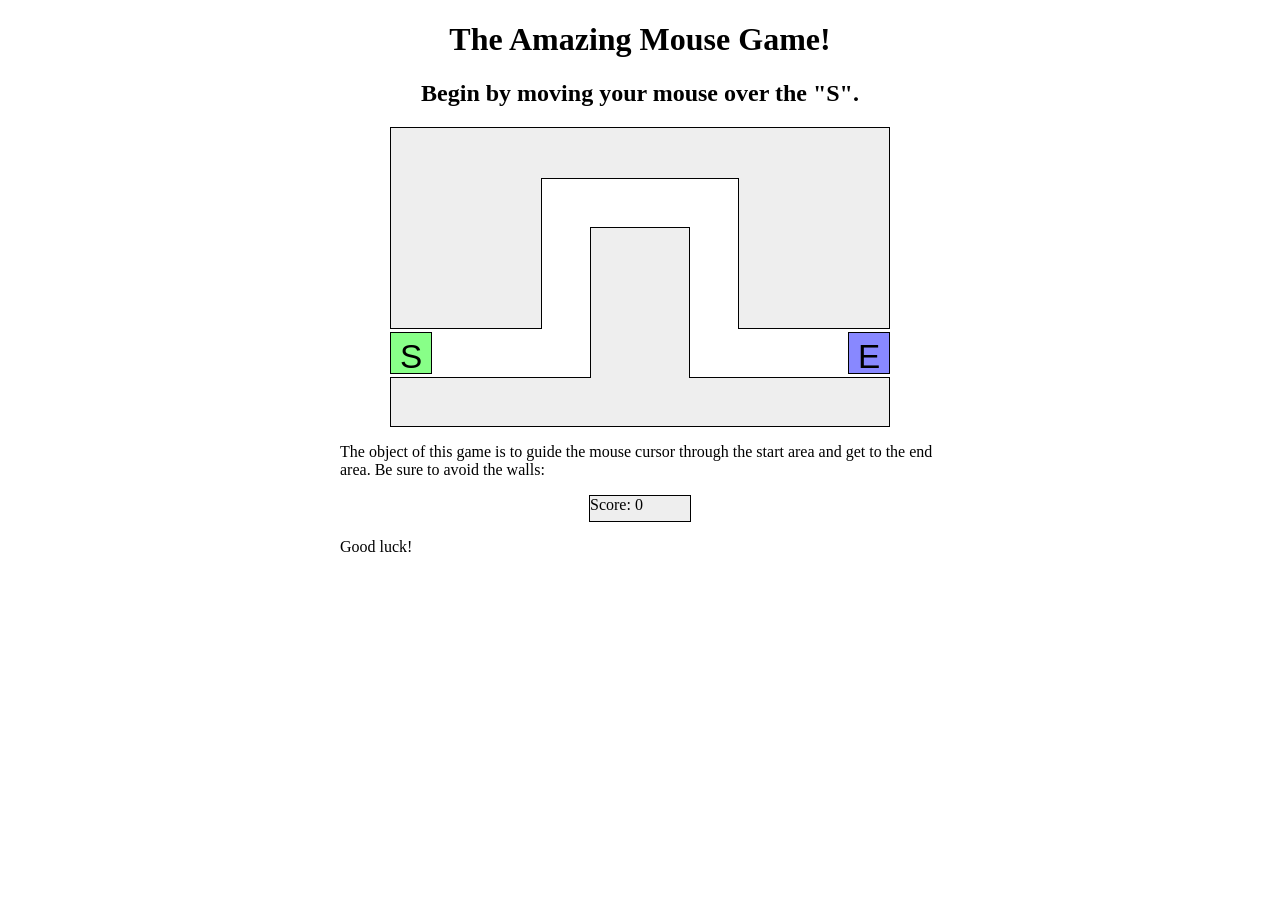
<file: index.html>
<!DOCTYPE html>

<html>

<!--

	Gsme JS Lab HTML file

	You should download this file for your lab, but you should not edit its contents.

	-->



<head>

	<title>Maze!</title>



	<!-- provided files; do not modify -->

	<link href="game.css" type="text/css" rel="stylesheet" />



	<!-- your code -->

	<script src="game.js" type="text/javascript"></script>

</head>



<body>

	<h1>The Amazing Mouse Game!</h1>

	<h2 id="status">Begin by moving your mouse over the "S".</h2>



	<!-- This part of the page represents the road -->

	<div id="game">

		<div id="start">S</div>

		<div class="boundary" id="boundary1"></div>

		<div class="boundary"></div>

		<div class="boundary"></div>

		<div class="boundary"></div>

		<div class="boundary"></div>

		<div id="end">E</div>

	</div>



	<p>

		The object of this game is to guide the mouse cursor through the start area and get to the end area. Be sure to avoid the walls:

	</p>



	<div class="boundary example"></div>



	<p>

		Good luck!

	</p>

</body>

</html>
</file>
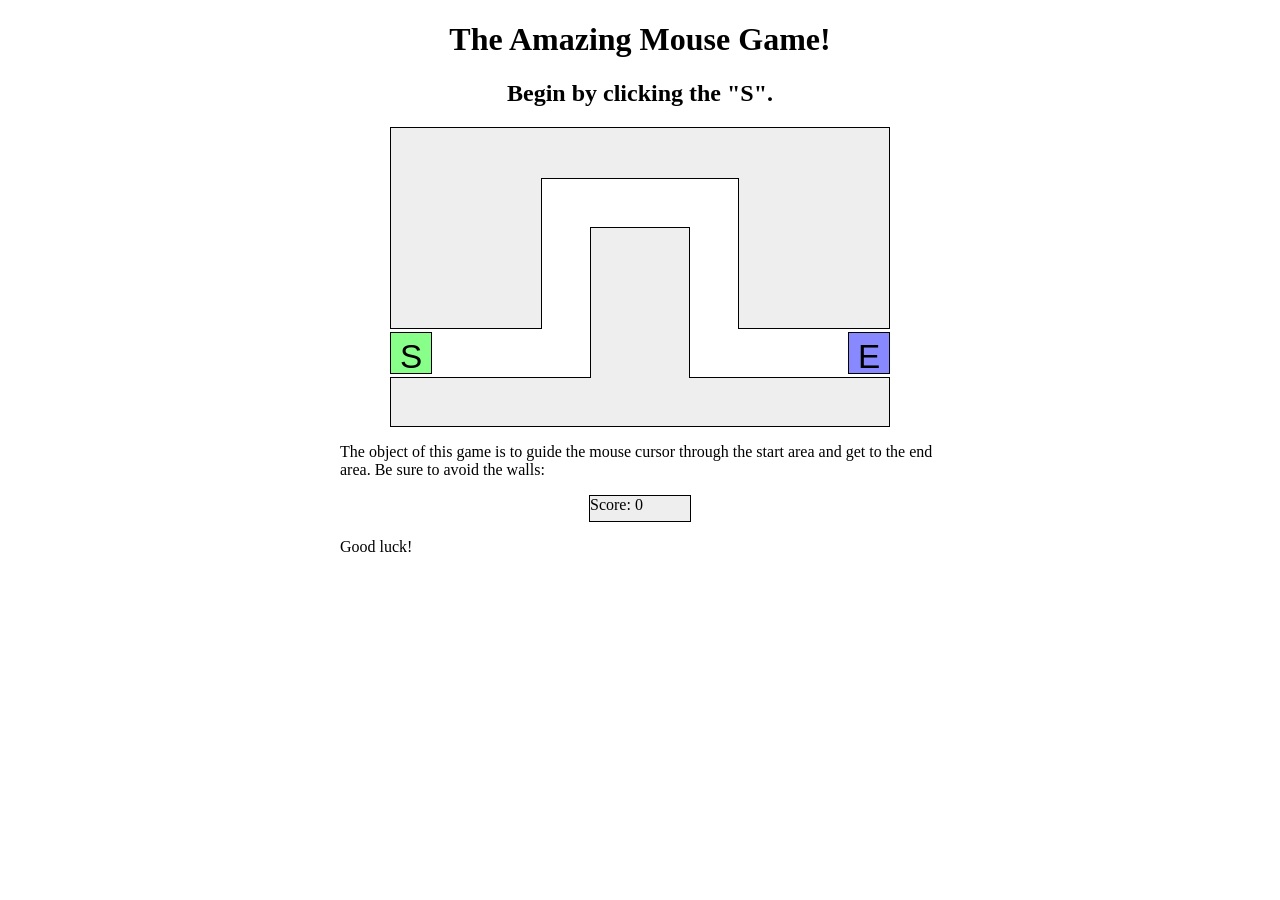
<file: game.html>
<!DOCTYPE html>
<html>
	<!--
	Gsme JS Lab HTML file
	You should download this file for your lab, but you should not edit its contents.
	-->

	<head>
		<title>Maze!</title>

		<!-- provided files; do not modify -->
		<link href="game.css" type="text/css" rel="stylesheet" />

		<!-- your code -->
		<script src="game.js" type="text/javascript"></script>
	</head>

	<body>
		<h1>The Amazing Mouse Game!</h1>
		<h2 id="status">Begin by clicking the "S".</h2>

		<!-- This part of the page represents the road -->
		<div id="game">
			<div id="start">S</div>
			<div class="boundary" id="boundary1"></div>
			<div class="boundary"></div>
			<div class="boundary"></div>
			<div class="boundary"></div>
			<div class="boundary"></div>
			<div id="end">E</div>
		</div>

		<p>
			The object of this game is to guide the mouse cursor through the start area and get to the end area.  Be sure to avoid the walls:
		</p>

		<div class="boundary example"></div>

		<p>
			Good luck!
		</p>
	</body>
</html>
</file>
<file: game.css>
/*
Game Lab CSS file
You don't need to download or edit this file.
*/
h1, h2 {
  text-align: center;
}

p {
  width: 600px;
  margin: 1em auto;
}

#game {
  margin: auto;
  position: relative;
  height: 300px;
  width: 500px;
}

#start, #end {
  position: absolute;
  top: 205px;
  height: 30px;
  width: 30px;
  border: 1px solid black;
  padding: 5px;
  cursor: default;
  font-family: "Helvetica", "Arial", sans-serif;
  font-size: 25pt;
  text-align: center;
}

#game #start {
  background-color: #88ff88;
  left: 0;
}

#game #end {
  background-color: #8888ff;
  right: 0;
}

div.boundary {
  background-color: #eeeeee;
  border: 1px solid black;
}

div.boundary.example {
  margin: auto;
  width: 100px;
  height: 25px;
}

div.youlose {
  background-color: #ff8888;
}

div.youwin {
  background-color: #40FF70;
}

/*
Hack hack hack; these are CSS "sibling selectors" for selecting
neighboring elements.  Necessary to avoid giving ids to the boundary divs
*/
#game div.boundary {
  position: absolute;
  top: 0;
  left: 0;
  height: 200px;
  width: 150px;
  z-index: 1;
}

#game div.boundary+div.boundary {
  border-left: none;
  border-right: none;
  z-index: 2;
  left: 151px;
  height: 50px;
  width: 198px;
}

#game div.boundary+div.boundary+div.boundary {
  border-left: 1px black solid;
  border-right: 1px black solid;
  z-index: 1;
  left: 348px;
  height: 200px;
  width: 150px;
}

#game div.boundary+div.boundary+div.boundary+div.boundary {
  border: 1px black solid;
  top: 250px;
  left: 0;
  height: 48px;
  width: 498px;
}

#game div.boundary+div.boundary+div.boundary+div.boundary+div.boundary {
  border-bottom: none;
  top: 100px;
  left: 200px;
  height: 150px;
  width: 98px;
}
</file>
